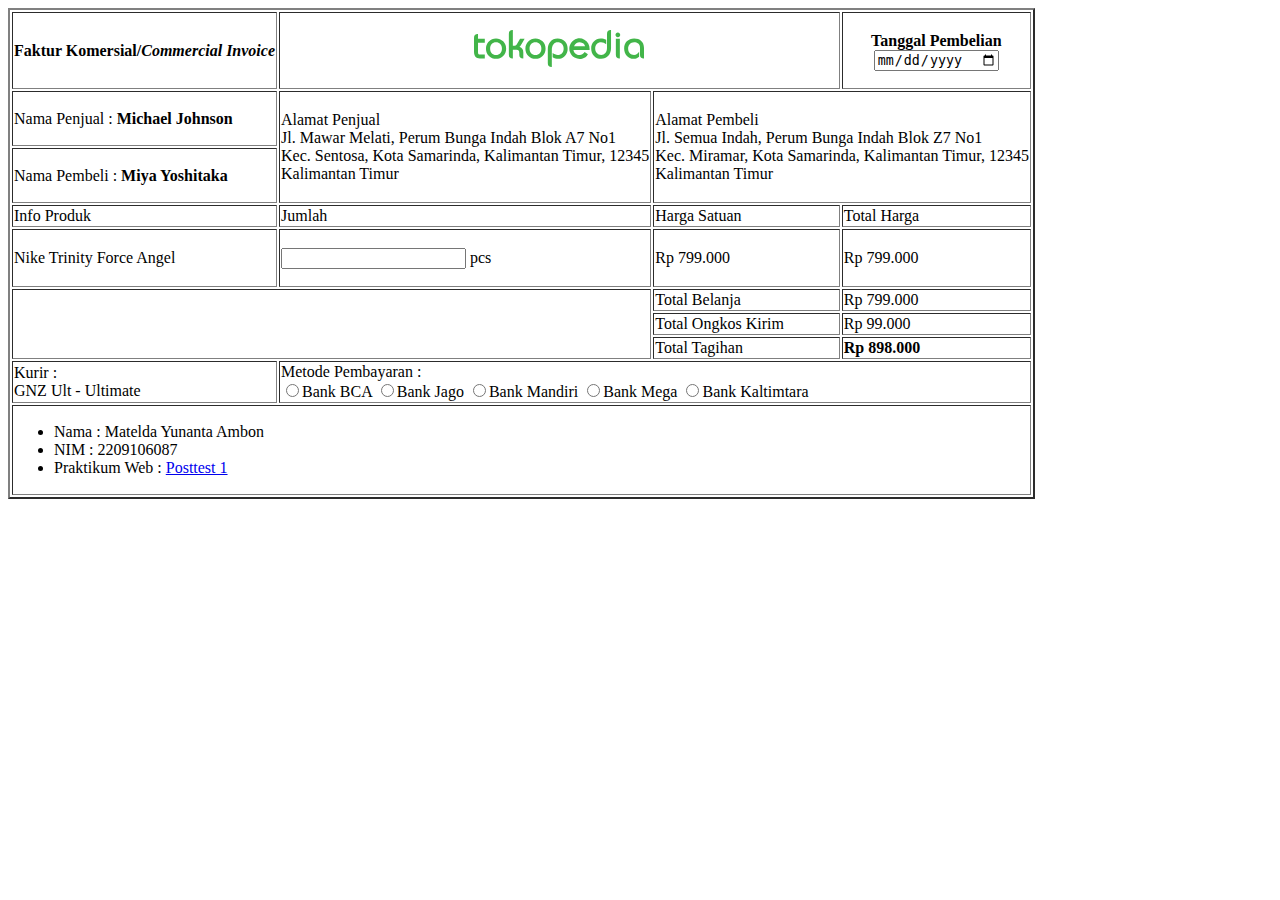
<file: POSTEST1/index.html>
<!DOCTYPE html>
<html lang="en">
<head>
    <meta charset="UTF-8">
    <meta http-equiv="X-UA-Compatible" content="IE=edge">
    <meta name="viewport" content="width=device-width, initial-scale=1.0">
    <title>Document</title>
</head>
<body>
    <table border="2">
        <tr>
            <td><b>Faktur Komersial/<i>Commercial Invoice</i></b></td>
            <th colspan="2">
                <img src="Matelda Yunanta Ambon - tokopedia.svg" alt="" style="width: 170px" /><br>
            </th>
            <th><br><b>Tanggal Pembelian</b> <br> <input type="date"><p>
        </tr>
        <tr>
            <td>Nama Penjual : <b>Michael Johnson</b> </td>
            <td rowspan="2">
                Alamat Penjual <br>
                Jl. Mawar Melati, Perum Bunga Indah Blok A7 No1 <br>
                Kec. Sentosa, Kota Samarinda, Kalimantan Timur, 12345 <br>
                Kalimantan Timur
            </td>
            <td colspan="2" rowspan="2">
                <br>
                Alamat Pembeli <br>
                Jl. Semua Indah, Perum Bunga Indah Blok Z7 No1 <br>
                Kec. Miramar, Kota Samarinda, Kalimantan Timur, 12345 <br>
                Kalimantan Timur <br>
                </br>
            </td>
        </tr>
        <tr>
            <td>Nama Pembeli : <b>Miya Yoshitaka</b> </td>
        </tr>
        <tr>
            <td>Info Produk</td>
            <td>Jumlah</td>
            <td>Harga Satuan</td>
            <td>Total Harga</td>
        </tr>
        <tr>
            <td>
                <br>
                Nike Trinity Force Angel<br>
                </br>
            </td>
            <td><input type="number" name="Jumlah">  pcs</td>
            <td>Rp 799.000</td>
            <td>Rp 799.000</td>
        </tr>
        <tr>
            <td colspan="2" rowspan="3"></td>
            <td>Total Belanja</td>
            <td>Rp 799.000</td>
        </tr>
        <tr>
            <td>Total Ongkos Kirim</td>
            <td>Rp 99.000</td>
        </tr>
        <tr>
            <td>Total Tagihan</td>
            <td><b>Rp 898.000</b></td>
        </tr>
        <tr>
            <td>Kurir : <br>
                GNZ Ult - Ultimate
            </td>
            <td colspan="3">
                Metode Pembayaran : <br>
                <input type="radio" name="Pembayaran">Bank BCA
                <input type="radio" name="Pembayaran">Bank Jago
                <input type="radio" name="Pembayaran">Bank Mandiri
                <input type="radio" name="Pembayaran">Bank Mega
                <input type="radio" name="Pembayaran">Bank Kaltimtara
                
            </td>
        </tr>
        <tr>
            <td colspan="4">
                <ul>
                    <li>Nama : Matelda Yunanta Ambon</li>
                    <li>NIM  : 2209106087</li>
                    <li>Praktikum Web  : <a href="https://classroom.google.com/u/0/c/NjIxNzQ1NTAyMjY4/a/NjIyNzU5MzAxMTg1/details?hl=id">Posttest 1</a></li>
                </ul>
            </td>
        </tr>
    </table>
</body>
</html>
</file>
